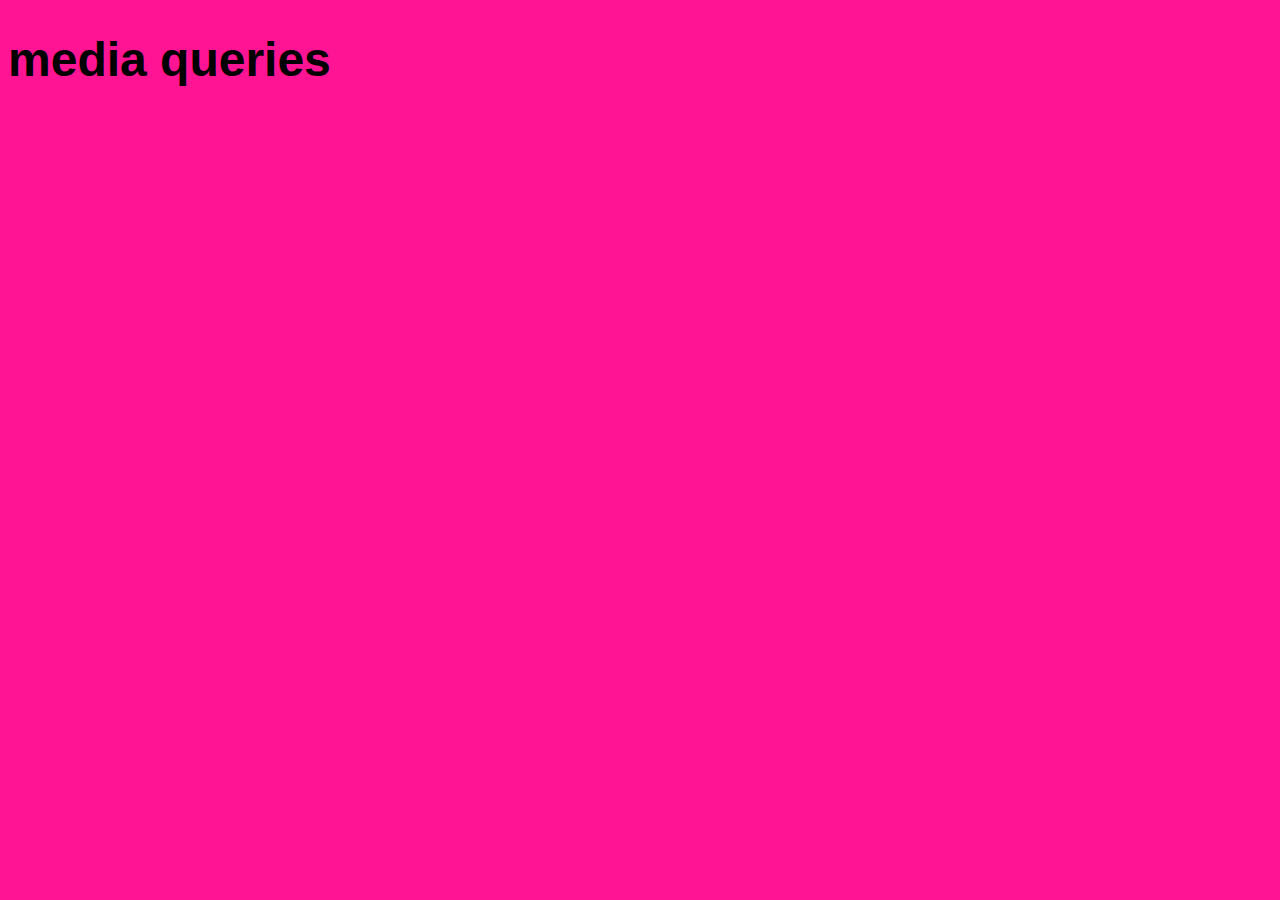
<file: 01-media-queries/index.html>
<!DOCTYPE html>
<html lang="en">
<head>
    <meta charset="UTF-8">
    <meta name="viewport" content="width=device-width, initial-scale=1.0">
    <title>Media queries</title>
    <link rel="stylesheet" href="style.css"
</head>
<body>
    <h1>media queries</h1>
    
</body>
</html>
</file>
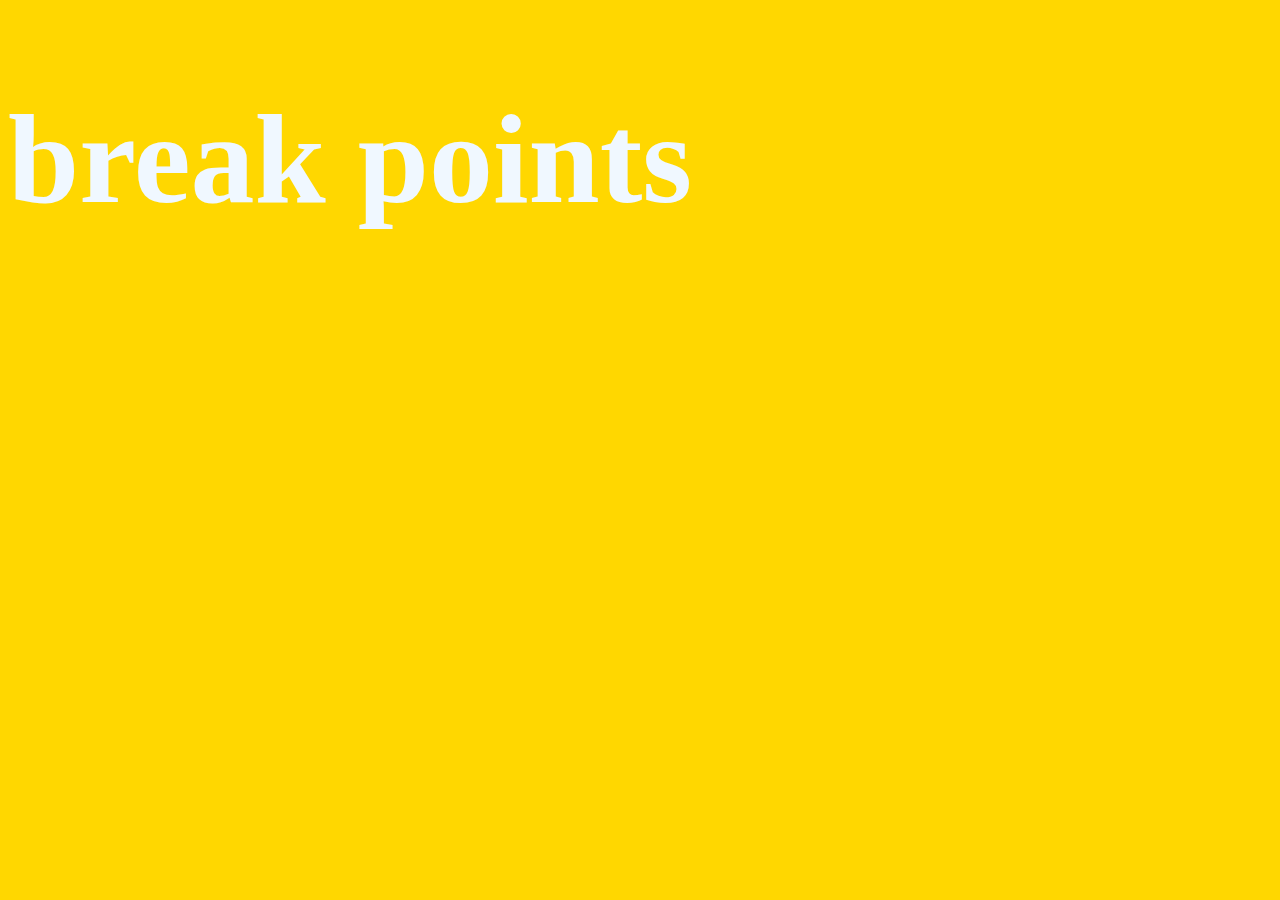
<file: 02-breakepoints/index.html>
<!DOCTYPE html>
<html lang="en">
<head>
    <meta charset="UTF-8">
    <meta name="viewport" content="width=device-width, initial-scale=1.0">
    <title>Break Points </title>
    <link rel="stylesheet" href="style.css"
</head>
<body>
    <h1>break points</h1>
</body>
</html>
</file>
<file: 01-media-queries/style.css>
/* 
MEDIA QUERIES 

Permiten aplicar estilod especificos de acuerdo a las caracateristicas del dispositivo

uUtilizan la regla @media para condicionar la aplicacion de estos estilos. 

Sintaxis:
  @media media-type conector ( media-feature-rule ) {
  
  Reflas de CSS que se van a aplicar cuando se cumplen estas condiciones.
  
}
  
Media type

 *screen: Pantallas de computadora, tablets o moviles 
 *speech: Sintetizadores de voz
 * print: para documentos impresos o imprimir la web
 * all: Todos los dispositivos. Valor por defecto 
 *features: not ( negacion ): Se coloca antes del media type.

Media features rule: (Reglas de caracteristicas del medio):
       
    width: Ancho de la ventana del navegador
    height: Alto de la ventana del navegador
    min-width/max-width: ancho minimo y ancho maximo
    min-height/max-height: alto minimo y alto maximo 
    
    
*/

body {
    background-color: deeppink;
}
h1 {
    font-size: 3rem;
    font-family: Arial, Helvetica, sans-serif;

}
/* MEDIA QUERIES */

@media screen and (max-width: 1024px) {
    body {
        background-color: blueviolet;

    }
    h1 {
        font-family: 'Lucida Sans', 'Lucida Sans Regular', 'Lucida Grande', 'Lucida Sans Unicode', Geneva, Verdana, sans-serif;
        font-size: 6rem;
    }
}

@media screen and (max-width: 78px) {
    body {
        background-color: aquamarine;
    }
    h1 {
        font-family: fantasy;
        font-size: 1rem;
    }
}

@media screen and (max-width: 480px) {
    body {
        background-color: cornflowerblue;
    }
    h1 {
        font-family: sans-serif;
        font-size: 10rem;
    }
    
}
</file>
<file: 02-breakepoints/style.css>
/* 

BREAK POINTS (PUNTOS DE QUIEBRE)

Valores especificos de ancho de pantalla donde cambian el diseño del sitio web para adaptarse mejor a las dimensiones del dispositivo.

Ayuda a definir los estilos mediante los media queries. Generalmente se definen segun las categorias comunes de dispositivos.

Basandonos en dispositivos:
  
  Moviles pequeños: de 320px a 479px de ancho de pantalla.
  Moviles: de 480px a 767px de ancho de pantalla.
  Tabletas: de 768px a 1023px de ancho de pantalla.
  Laptops: de 1024px a 1279px de ancho de pantalla.
  Escritorio: de 1280px a tamaños superiores.
  
  Recomendaciones 
  
  1. Es recomendable usar solo los brake points necesarios, generalmente de 3 a 5 para mantener un codigo manejable.

  2. Los media queries se recomiendan scribirlos al final del codigo css base.

Metodolgia de diseño responsivo:
 1. Mobile First (Primeros moviles). Primero se establecen os estilos base para pantallas pequeñas. Se usan los medias queries con min-width para ir apleando hacia tamaños mas grandes de pantalla. 
 
 2. Desktop First (Primero escritorio). Primero se diseña y establecen los estilos base para pantallas grandes. Se usan los media queries con max-width para ir reduciendo hacia tamaños mas pequeños de pantalla. 
 
 */ 

 /* Mobile First - Break Points */

 /* Establecemos estilos base para moviles pequeños de hasta 479px de ancho. */

body {
    background-color: blueviolet;
}
/* Estilos para moviles entre 480px y 767px */

@media screen and (min-width:480px) {
    body {
        background-color: deeppink;
    }
}

/* Estilos para tableta entre 768px y 1023px */
@media screen and (min-width:768px) {
    body {
        background-color: deepskyblue;
    }
}

/* Estilos para laptops de 1024px y 1279px */
@media screen and (min-width:1024px) {
    body {
        background-color: greenyellow;
    }
}

/* Estilos para escritorio de 1280px para arriba */
@media screen and (min-width:1280px) {
    body {
        background-color: gold;
    }
}


/* Desktop First - Break Points */

/* Definir los estilos base para pantallas de escritorio de 1280px o superiores */

h1 {
    font-size: 8rem;
    color: aliceblue;
}

/* Estilos de laptop entre 1024px a 1279px */

@media screen and (max-width: 1279px) {
    h1 {
        font-size: 6rem;
        color: pink;
    }
}

/* Estilos de tableta entre 768px a 1023px */
@media screen and (max-width:1023px) {
    h1 {
        font-size: 4rem;
        color: chartreuse;
    }
}

/* Estilos de moviles entre 480px a 767px */
@media screen and (max-width:767px) {
    h1 {
        font-size: 2rem;
        color: blueviolet;
    }
}

/* Estilos de moviles menores de 479px para abajo */
@media screen and (max-width:479px) {
    h1 {
        font-size: .5rem;
        color: crimson;
    }
}
</file>
